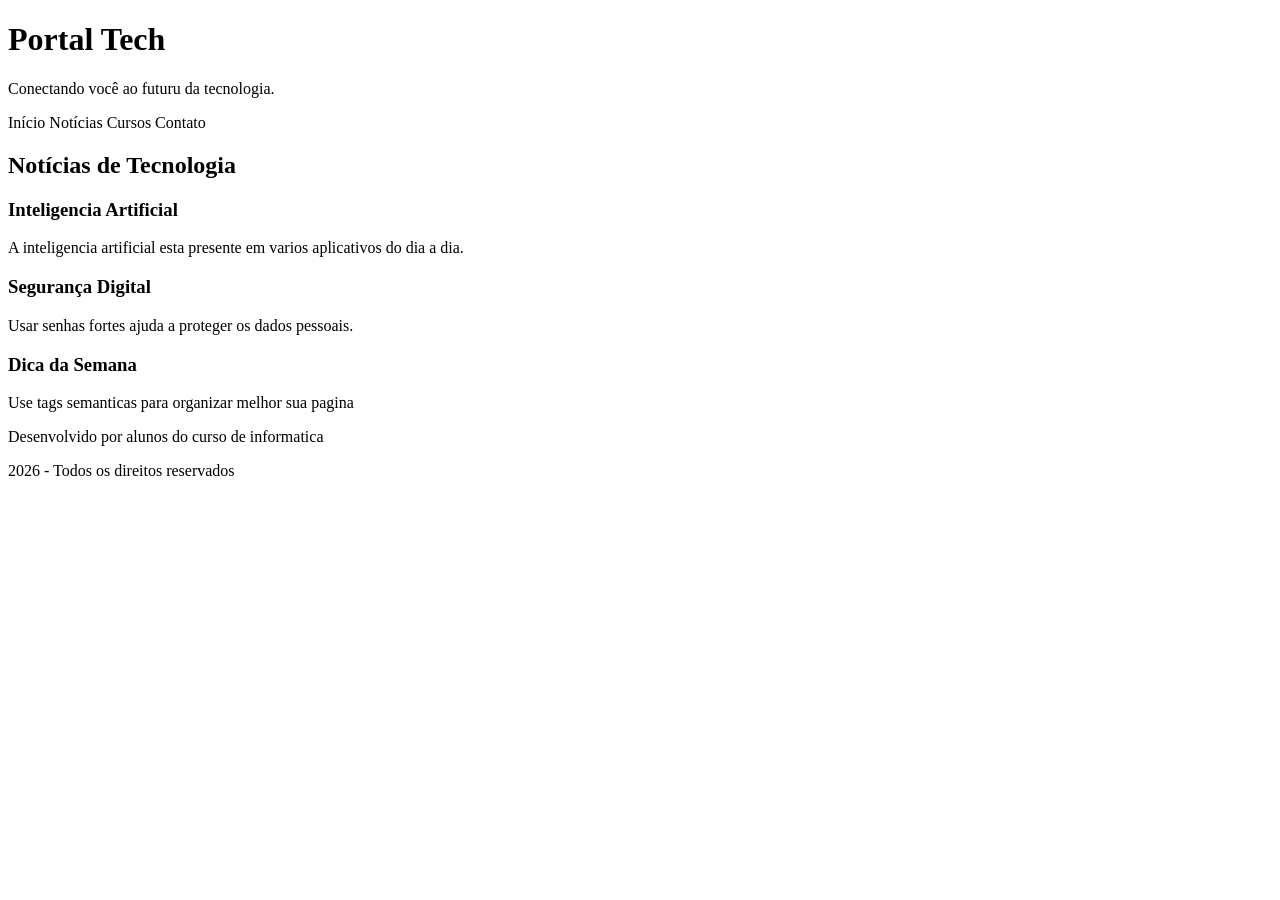
<file: 2trimestre/index.html>
<!DOCTYPE html>
<html lang="pt-br">
  <head>
    <title>Portal Tech</title>
    <meta charset="UTF-8">
  </head>
  <body>
    <header>
      <h1>Portal Tech</h1>
      <p>Conectando você ao futuru da tecnologia.</p>
    </header>
    <nav>
      <a>Início</a>
      <a>Notícias</a>
      <a>Cursos</a>
      <a>Contato</a>
    </nav>
    <main>
      <section>
        <h2>Notícias de Tecnologia</h2>
        <article>
          <h3>Inteligencia Artificial</h3>
          <p>A inteligencia artificial esta presente em varios aplicativos do dia a dia.</p>
        </article>
        <article>
          <h3>Segurança Digital</h3>
          <p>Usar senhas fortes ajuda a proteger os dados pessoais.</p>
        </article>
      </section>
      <section>
        <aside>
          <h3>Dica da Semana</h3>
          <p>Use tags semanticas para organizar melhor sua pagina</p>
        </aside>
      </section>
    </main>
    <footer>
      <p>Desenvolvido por alunos do curso de informatica</p>
      <p>2026 - Todos os direitos reservados</p>
    </footer>
  </body>
</html>
</file>
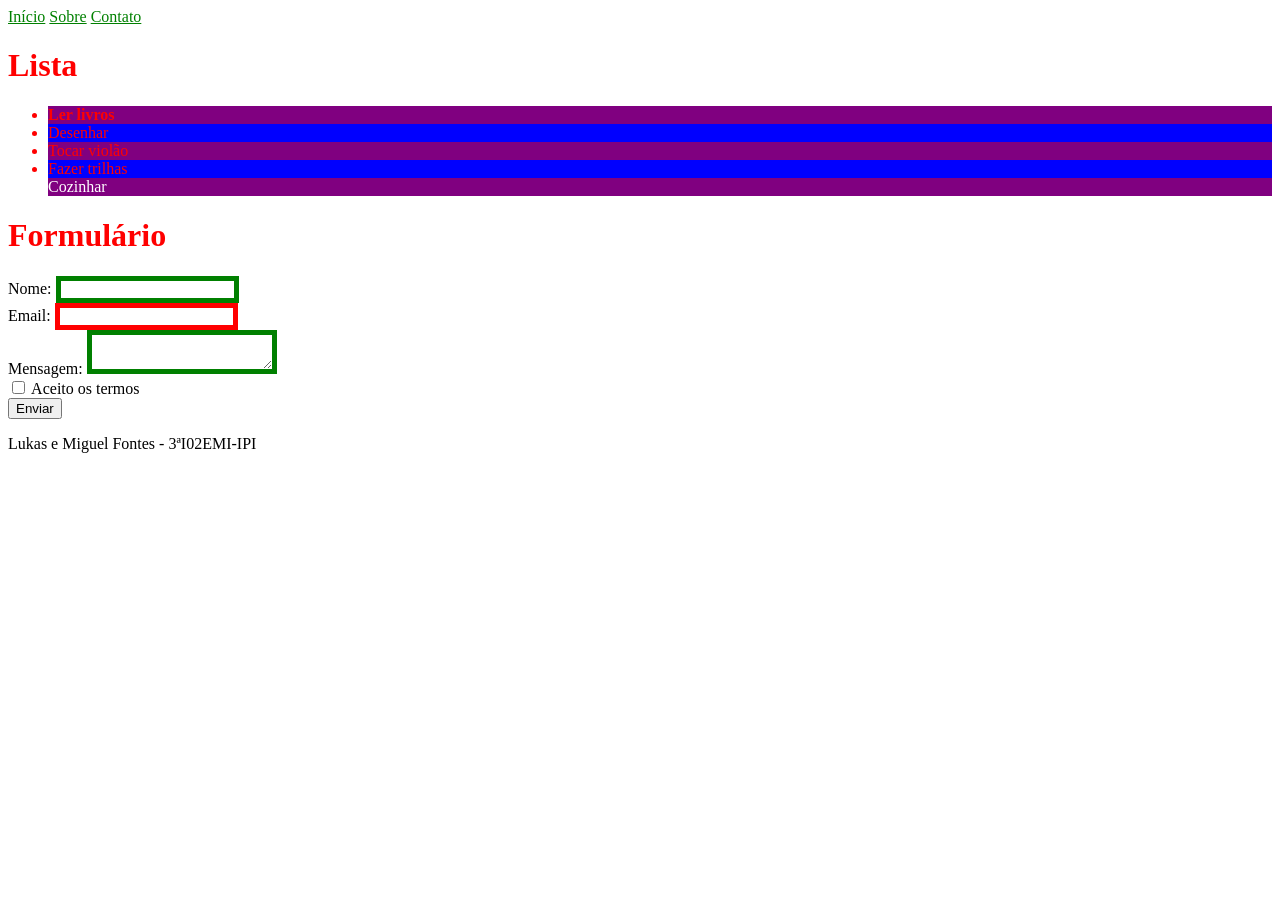
<file: Atividade/index.html>
<!DOCTYPE html>
<html>
    <head>
        <title>Aula Seletores de Pseudo-Classe</title>
        <meta charset="UTF-8">
        <link rel="stylesheet" href="style.css">
    </head>
    <body>
        <header>
            <nav>
                <a href="#home">Início</a>
                <a href="#sobre">Sobre</a>
                <a href="#contato">Contato</a>
            </nav>
        </header>
        <main>
            <h1> Lista </h1>

            <ul>
                <li>Ler livros</li>
                <li>Desenhar</li>
                <li>Tocar violão</li>
                <li>Fazer trilhas</li>
                <li>Cozinhar</li>
            </ul>

            <h1>Formulário</h1>

            <form>
                <label>Nome: <input type="text" required></label><br>
                <label>Email: <input type="email" required></label><br>
                <label>Mensagem: <textarea required></textarea></label><br>
                <label><input type="checkbox"> Aceito os termos</label><br>
                <button type="submit">Enviar</button>
            </form>
        </main>
        <footer>
            <p>Lukas e Miguel Fontes - 3ªI02EMI-IPI</p>
        </footer>
    </body>
</html>
</file>
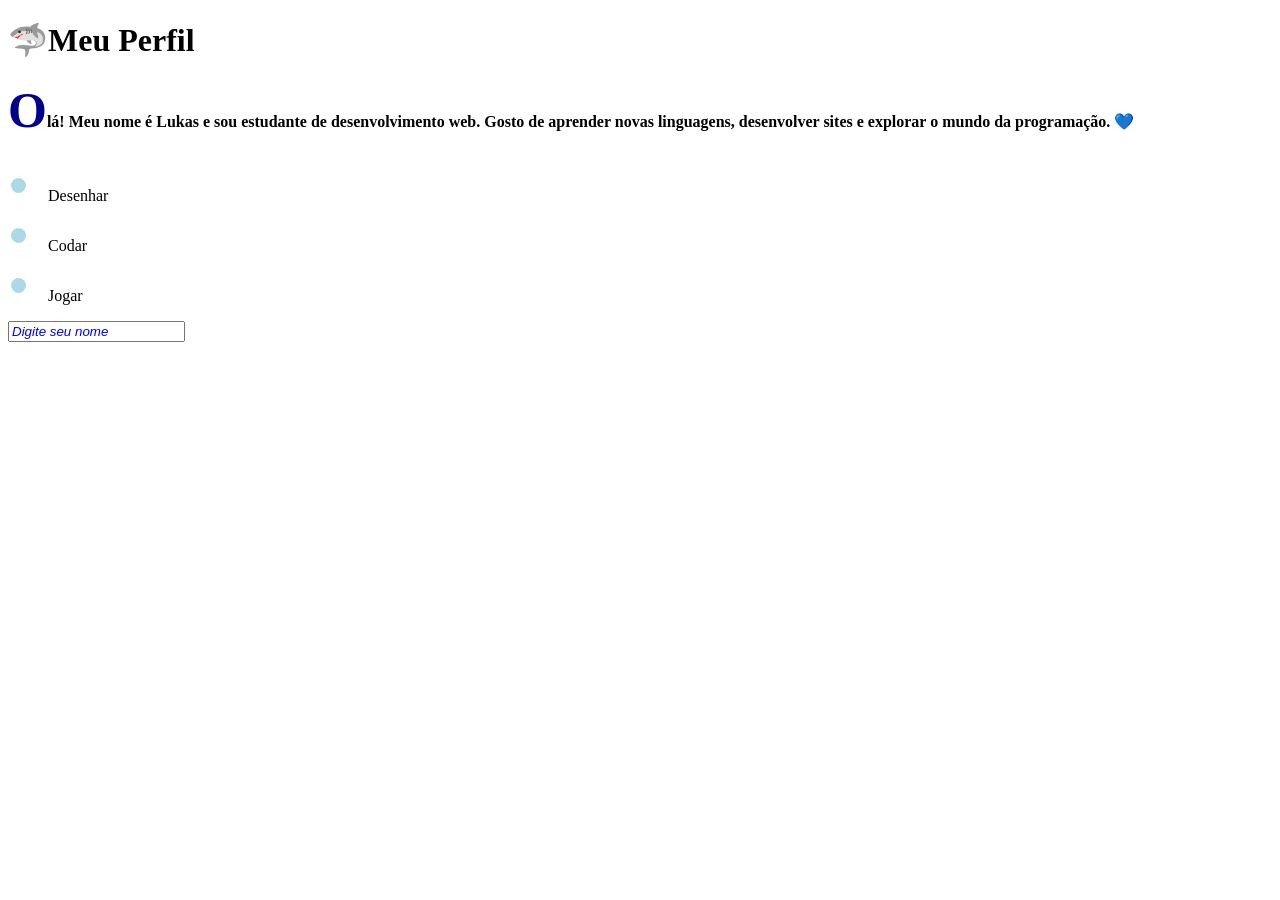
<file: aula03/index.html>
<!DOCTYPE html>
<html lang="pt-BR">
<head>
  <meta charset="UTF-8">
  <title>Atividade - Pseudo-elementos</title>
  <link rel="stylesheet" href="style.css">
</head>
<body>

  <h1>Meu Perfil</h1>

  <p class="bio">
    Olá! Meu nome é Lukas e sou estudante de desenvolvimento web. Gosto de aprender novas linguagens, desenvolver sites e explorar o mundo da programação.
  </p>

  <ul>
    <li>Desenhar</li>
    <li>Codar</li>
    <li>Jogar</li>
  </ul>

  <form>
    <input type="text" placeholder="Digite seu nome">
  </form>

</body>
</html>
</file>
<file: Atividade/style.css>
a{
  color: green;
}
a:hover {
    color: blue;
}
a:visited{
    color: blue;
}
a:focus{
    border: 5px solid red;
}
li:first-child{
    font-weight: bold;
}
li:last-child{
    color: white;
}
li:nth-child(odd){
    background-color: purple;
}
li:nth-child(even){
    background-color: blue;
}
input:required{
    border: 5px solid green;
}
textarea:required{
    border: 5px solid green;
}
input[type="email"]:valid{
    border-color:lightgreen;
}

input[]:focus{
 
}
input[type="email"]:invalid{
    border-color:red;
}

label:has(input[type="checkbox"]:checked){
    color:grey;
}

li:not(first-child){
    color:red;
}

:is(h1, h2, h3){
    color:red;
}
</file>
<file: aula03/style.css>
h1::before {
    content: "🦈";
}

p::after {
    content: "💙";
}

.bio::first-letter {
    font-size: 50px;
    color: darkblue;
}

p::first-line {
    font-weight: bold;
    font-family: Times New Roman;
}

::selection{
    background-color: #4F86F7;
}

::placeholder {
    font-style: italic;
    color: blue;
}

li::marker {
    color: lightblue;
    font-size: 50px;
}
</file>
